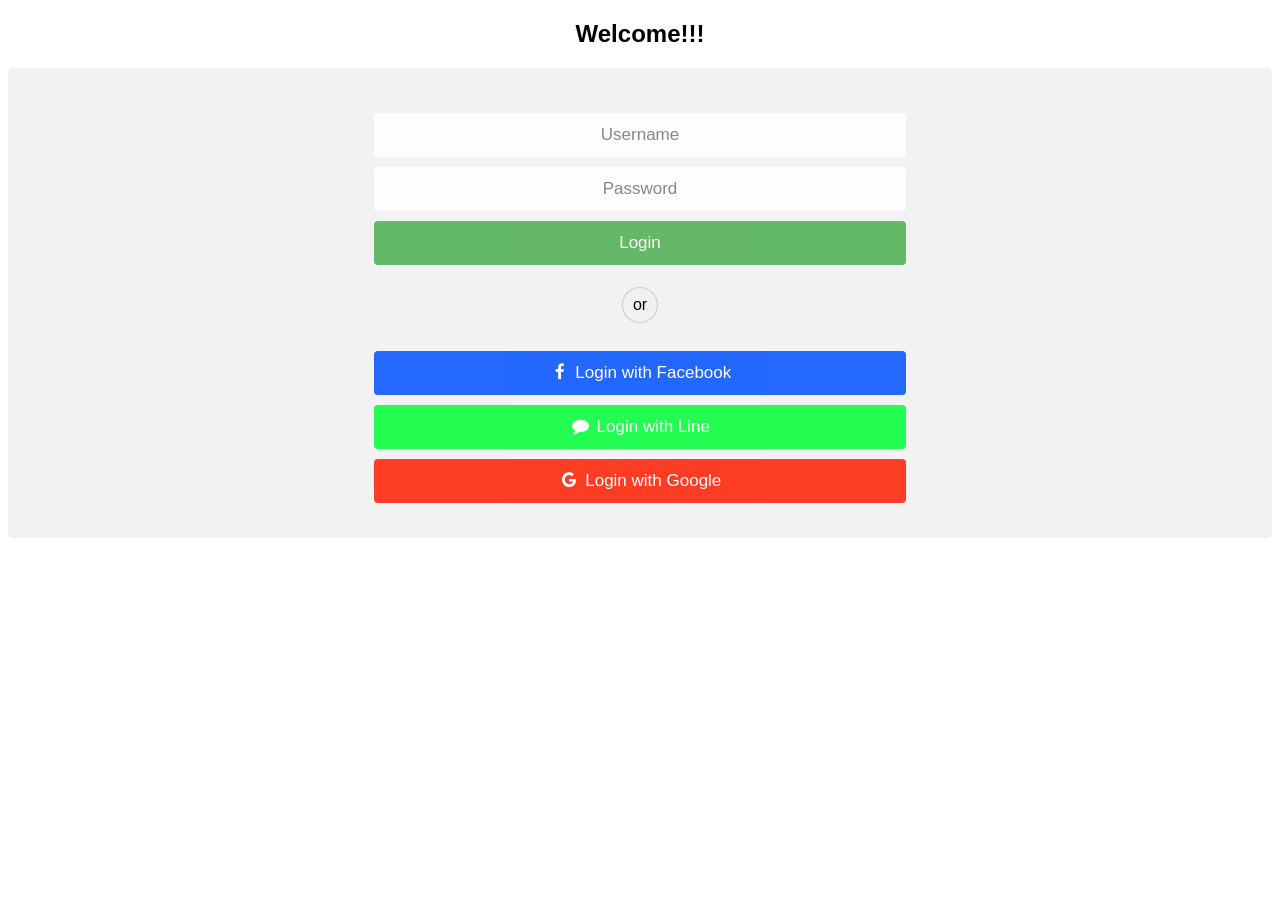
<file: templates/homePage.html>
<!DOCTYPE html>
<html lang="en">
<head>
    <meta charset="UTF-8">
    <meta name="viewport" content="width=device-width, initial-scale=1.0">
    <link rel="stylesheet" href="css/homePage.css">
    <link rel="stylesheet" href="https://cdnjs.cloudflare.com/ajax/libs/font-awesome/4.7.0/css/font-awesome.min.css">
    <title>LogIn</title>
</head>
<body>
    <h2 style="text-align:center">Welcome!!!</h2>
<div class="container">
  <form action="/action_page.php">
    <div class="row">
      <h2 style="text-align:center"></h2>

      <div class="col">
        <input type="text" name="username" placeholder="Username" required>
        <input type="password" name="password" placeholder="Password" required>
        <input type="submit" value="Login">
      </div>

      <div class="vl">
        <span class="vl-innertext">or</span>
      </div>

      <div class="col">
        <a href="/facebook/login" class="fb btn">
          <i class="fa fa-facebook fa-fw"></i> Login with Facebook
         </a>
        <a href="/line/login" class="line btn">
          <i class="fa fa-comment fa-fw"></i> Login with Line
        </a>
        <a href="/google/login" class="google btn"><i class="fa fa-google fa-fw">
          </i> Login with Google
        </a>
      </div>
    </div>
  </form>
</div>


</body>
</html>
</file>
<file: templates/css/homePage.css>
body {
    font-family: Arial, Helvetica, sans-serif;
  }
  
  * {
    box-sizing: border-box;
  }
  
  /* style the container */
  .container {
    position: center;
    border-radius: 5px;
    background-color: #f2f2f2;
    padding: 20px 0 30px 0;
  } 
  
  /* style inputs and link buttons */
  input,
  .btn {
    width: 100%;
    padding: 12px;
    border: none;
    border-radius: 4px;
    margin: 5px 0;
    opacity: 0.85;
    display: inline-block;
    font-size: 17px;
    text-align: center;
    line-height: 20px;
    text-decoration: none; /* remove underline from anchors */
  }
  
  input:hover,
  .btn:hover {
    opacity: 1;
  }
  
  /* add appropriate colors to fb, twitter and google buttons */
  .fb {
    background-color: #0051ff;
    color: white;
  }
  
  .line {
    background-color: #00ff37;
    color: white;
  }
  
  .google {
    background-color: #ff1e00;
    color: white;
  }
  
  /* style the submit button */
  input[type=submit] {
    background-color: #4CAF50;
    color: white;
    cursor: pointer;
  }
  
  input[type=submit]:hover {
    background-color: #45a049;
  }
  
  /* Two-column layout */
  .col {
    float: center;
    width: 50%;
    margin: auto;
    padding: 0 50px;
    margin-top: 6px;
  }
  
  /* Clear floats after the columns */
  .row:after {
    content: "";
    display: table;
    clear: both;
  }
  
  /* vertical line */
  .vl {
    position: center;
    left: 50%; 
    display:block;
    transform: translate(50%);
    border: 0px solid #ddd;
    height: 70px;
  }
  
  /* text inside the vertical line */
  .vl-innertext {
    position: absolute;
    top: 50%;
    transform: translate(-50%, -50%);
    background-color: #f1f1f1;
    border: 1px solid #ccc;
    border-radius: 50%;
    padding: 8px 10px;
  }
  
  /* hide some text on medium and large screens */
  .hide-md-lg {
    display: none;
  }
  
  /* bottom container */
  .bottom-container {
    text-align: center;
    background-color: #666;
    border-radius: 0px 0px 4px 4px;
  }
  
  /* Responsive layout - when the screen is less than 650px wide, make the two columns stack on top of each other instead of next to each other */
  @media screen and (max-width: 650px) {
    .col {
      width: 100%;
      margin-top: 0;
    }
    /* hide the vertical line */
    .vl {
      display: none;
    }
    /* show the hidden text on small screens */
    .hide-md-lg {
      display: block;
      text-align: center;
    }
  }
</file>
<file: templates/LoginPage.css>
body {
    font-family: Arial, Helvetica, sans-serif;
  }
  
  * {
    box-sizing: border-box;
  }
  
  /* style the container */
  .container {
    position: center;
    border-radius: 5px;
    background-color: #f2f2f2;
    padding: 20px 0 30px 0;
  } 
  
  /* style inputs and link buttons */
  input,
  .btn {
    width: 100%;
    padding: 12px;
    border: none;
    border-radius: 4px;
    margin: 5px 0;
    opacity: 0.85;
    display: inline-block;
    font-size: 17px;
    text-align: center;
    line-height: 20px;
    text-decoration: none; /* remove underline from anchors */
  }
  
  input:hover,
  .btn:hover {
    opacity: 1;
  }
  
  /* add appropriate colors to fb, twitter and google buttons */
  .fb {
    background-color: #0051ff;
    color: white;
  }
  
  .line {
    background-color: #00ff37;
    color: white;
  }
  
  .google {
    background-color: #ff1e00;
    color: white;
  }
  
  /* style the submit button */
  input[type=submit] {
    background-color: #4CAF50;
    color: white;
    cursor: pointer;
  }
  
  input[type=submit]:hover {
    background-color: #45a049;
  }
  
  /* Two-column layout */
  .col {
    float: center;
    width: 50%;
    margin: auto;
    padding: 0 50px;
    margin-top: 6px;
  }
  
  /* Clear floats after the columns */
  .row:after {
    content: "";
    display: table;
    clear: both;
  }
  
  /* vertical line */
  .vl {
    position: center;
    left: 50%; 
    display:block;
    transform: translate(50%);
    border: 0px solid #ddd;
    height: 70px;
  }
  
  /* text inside the vertical line */
  .vl-innertext {
    position: absolute;
    top: 50%;
    transform: translate(-50%, -50%);
    background-color: #f1f1f1;
    border: 1px solid #ccc;
    border-radius: 50%;
    padding: 8px 10px;
  }
  
  /* hide some text on medium and large screens */
  .hide-md-lg {
    display: none;
  }
  
  /* bottom container */
  .bottom-container {
    text-align: center;
    background-color: #666;
    border-radius: 0px 0px 4px 4px;
  }
  
  /* Responsive layout - when the screen is less than 650px wide, make the two columns stack on top of each other instead of next to each other */
  @media screen and (max-width: 650px) {
    .col {
      width: 100%;
      margin-top: 0;
    }
    /* hide the vertical line */
    .vl {
      display: none;
    }
    /* show the hidden text on small screens */
    .hide-md-lg {
      display: block;
      text-align: center;
    }
  }
</file>
